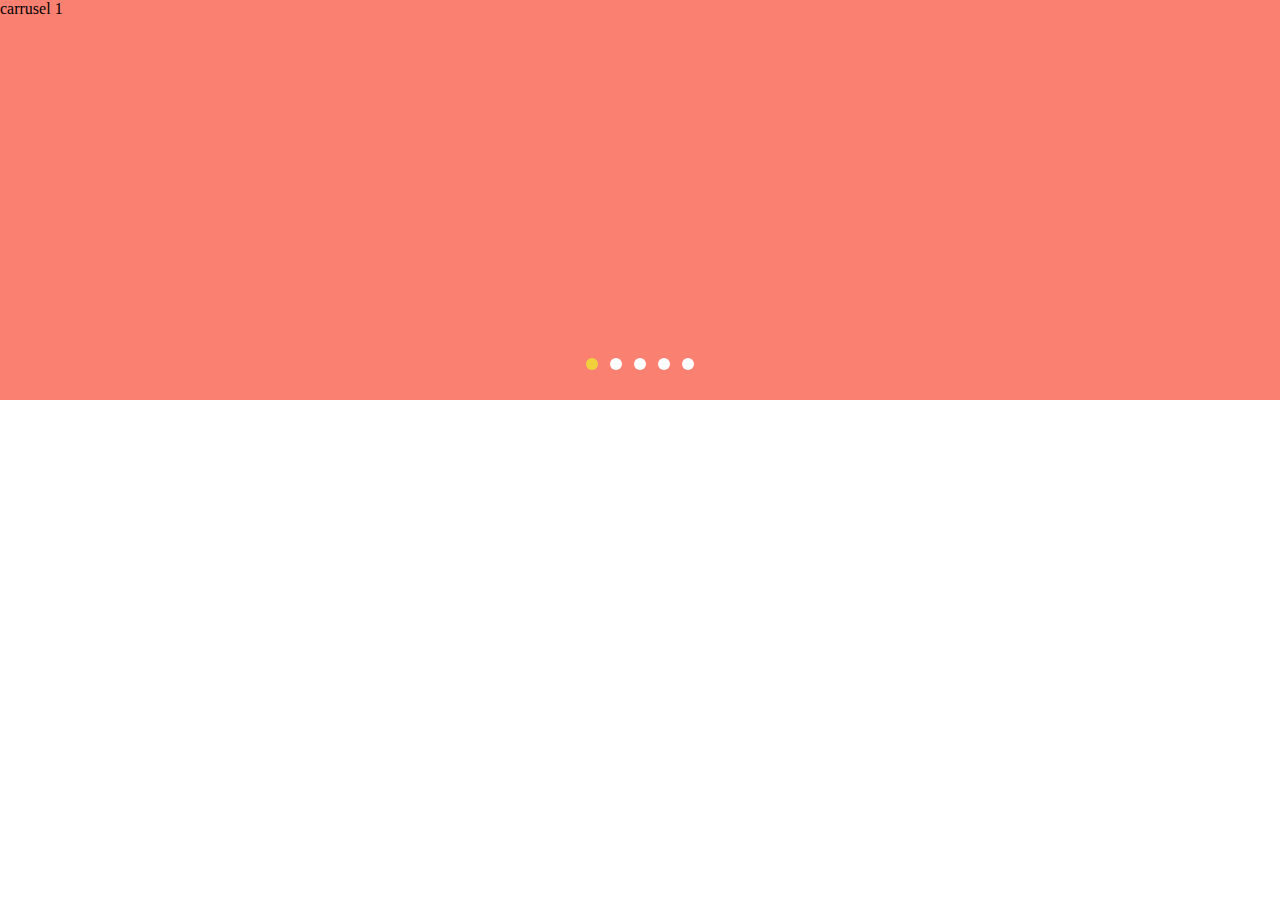
<file: carrusel.html>
<!DOCTYPE html>
<html lang="en">
<head>
    <meta charset="UTF-8">
    <meta name="viewport" content="width=device-width, initial-scale=1.0">
    <title>Document</title>
    <link rel="stylesheet" href="./css/estilos.css">
</head>
<body>
    <section class="carrusel">
        <article id="carrusel-1">
            carrusel 1
        </article>
        <article id="carrusel-2">
            carrusel 2
        </article>
        <article id="carrusel-3">
            carrusel 3
        </article>
        <article id="carrusel-4">
            carrusel 4
        </article>
        <article id="carrusel-5">
            carrusel 5
        </article>
        <div class="buttons">
            <button id="carr-btn-1" class="active"></button>
            <button id="carr-btn-2"></button>
            <button id="carr-btn-3"></button>
            <button id="carr-btn-4"></button>
            <button id="carr-btn-5"></button>
        </div>
    </section>
    <script>
        let car1=document.querySelector('#carrusel-1')
        let car2=document.querySelector('#carrusel-2')
        let car3=document.querySelector('#carrusel-3')
        let car4=document.querySelector('#carrusel-4')
        let car5=document.querySelector('#carrusel-5')
        let carbtn1=document.querySelector('#carr-btn-1')
        let carbtn2=document.querySelector('#carr-btn-2')
        let carbtn3=document.querySelector('#carr-btn-3')
        let carbtn4=document.querySelector('#carr-btn-4')
        let carbtn5=document.querySelector('#carr-btn-5')

        let carrusel=[
            [car1,carbtn1],
            [car2,carbtn2],
            [car3,carbtn3],
            [car4,carbtn4],
            [car5,carbtn5]
        ]

        carbtn1.addEventListener('click',()=>{
            desactivarCarrusel()
            carrusel[0][0].style.display='flex'
            carrusel[0][1].classList.add('active')
        })
        carbtn2.addEventListener('click',()=>{
            desactivarCarrusel()
            carrusel[1][0].style.display='flex'
            carrusel[1][1].classList.add('active')
        })
        carbtn3.addEventListener('click',()=>{
            desactivarCarrusel()
            carrusel[2][0].style.display='flex'
            carrusel[2][1].classList.add('active')
        })
        carbtn4.addEventListener('click',()=>{
            desactivarCarrusel()
            carrusel[3][0].style.display='flex'
            carrusel[3][1].classList.add('active')
        })
        carbtn5.addEventListener('click',()=>{
            desactivarCarrusel()
            carrusel[4][0].style.display='flex'
            carrusel[4][1].classList.add('active')
            
        })
        function desactivarCarrusel(){
            car1.style.display='none'
            car2.style.display='none'
            car3.style.display='none'
            car4.style.display='none'
            car5.style.display='none'
            carbtn1.classList.remove('active')
            carbtn2.classList.remove('active')
            carbtn3.classList.remove('active')
            carbtn4.classList.remove('active')
            carbtn5.classList.remove('active')
        }
        let loop=0
        setInterval(()=>{
            desactivarCarrusel()
            carrusel[loop][0].style.display='flex'
            carrusel[loop][1].classList.add('active')
            loop++
            if(loop>carrusel.length-1){
                loop=0
            }
        },20000)
    </script>
</body>
</html>
</file>
<file: css/estilos.css>
*{
    margin: 0;
    padding: 0;
}

.carrusel{
    background-color: papayawhip;
    width: 100%;
    max-width: 100%;
    height: 400px;
    position: relative;
    overflow-y: hidden;
}
.carrusel article{
    width: 100%;
    height: 400px;
}
.carrusel article:nth-child(1){
    background-color: salmon;
}
.carrusel article:nth-child(2){
    background-color: navajowhite;
}
.carrusel article:nth-child(3){
    background-color: lightskyblue;
}
.carrusel article:nth-child(4){
    background-color: rgb(255, 173, 173);
}
.carrusel article:nth-child(5){
    background-color: rgb(74, 226, 36);
}
.buttons{
    display: flex;
    gap: 12px;
    position: absolute;
    left: 50%;
    bottom: 30px;
    transform: translateX(-50%);
}
.buttons button{
    background-color: white;
    width: 12px;
    height: 12px;
    border: none;
    border-radius: 50%;
    cursor: pointer;
}
.buttons button.active{
    background-color: #F0D13D;
}
</file>
